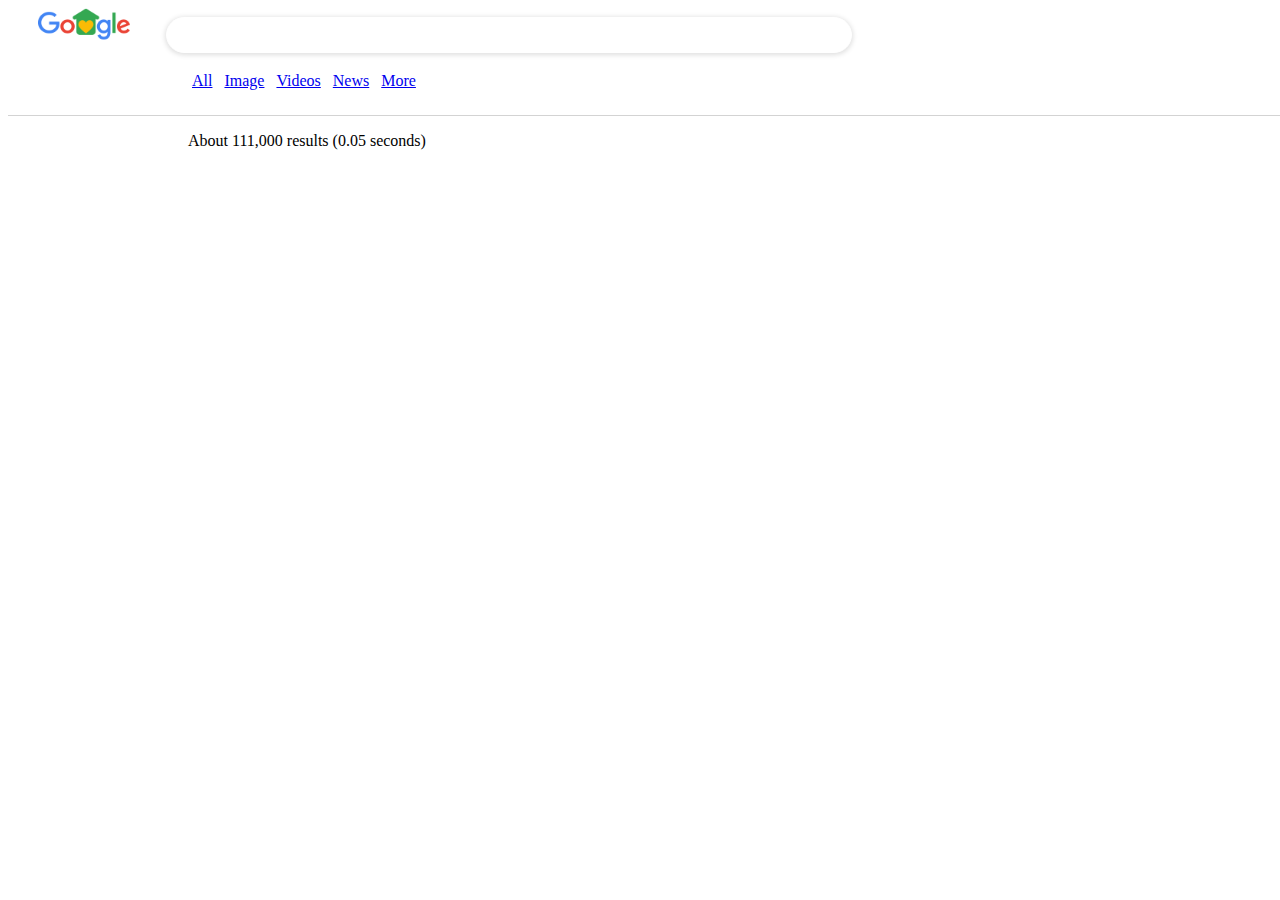
<file: result.html>
<!DOCTYPE html>
<html lang="en">

<head>
    <meta charset="UTF-8">
    <meta name="viewport" content="width=device-width, initial-scale=1.0">
    <link rel="icon" href="https://bit.ly/3a6NgB1" />
    <link rel="stylesheet" crossorigin="anonymous" href="https://use.fontawesome.com/releases/v5.6.3/css/all.css"
        integrity="sha384-UHRtZLI+pbxtHCWp1t77Bi1L4ZtiqrqD80Kn4Z8NTSRyMA2Fd33n5dQ8lWUE00s/" />
    <link rel="stylesheet" href="css/result.css" />
    <title>Google</title>
</head>

<body>
    <nav>
        <div class="firstNav">
            <div>
                <img class='smalllogo' width='92px' height='33px' src='img/smalllogo.png' />
                <i class="fas fa-search searchIcon"></i>
                <input height="33px" autofocus />
                <i class="fas fa-microphone microphoneIcon"></i>
            </div>
            <div>
                <i class="fas fa-bars"></i>
                <i class="fas fa-users"></i>
            </div>
        </div>

        <div class="secondNav">
            <div>
                <a href='#'>All</a>
                <a href='#'>Image</a>
                <a href='#'>Videos</a>
                <a href='#'>News</a>
                <a href='#'>More</a>
            </div>
            <div>
                <a href='#'>Setting</a>
                <a href='#'>Tools</a>
            </div>
        </div>
        <div>
            <p>About 111,000 results (0.05 seconds)</p>
        </div>
    </nav>

    <section>

    </section>


    <footer>

    </footer>


</body>

</html>
</file>
<file: css/result.css>
.firstNav{
    padding: 0px 30px 4px 30px;
    position: relative;
    display: flex;
    justify-content: space-between;
}
.leftFirst{
    display: flex;
    justify-content: space-between;
}

input {
    width: 600px;
    height: 34px;
    font-size: 20px;
    box-shadow: none;
    border-radius: 25px;
    border: 1px solid rgb(223, 223, 223);
    padding: 0px 42px;
  }
  
  input:focus {
    border: 1px solid white;
    outline: 0px solid white;
    box-shadow: 0px 1px 5px 1px rgb(223, 223, 223);
  }
  
  input:hover {
    border: 1px solid white;
    outline: 0px solid white;
    box-shadow: 0px 1px 5px 1px rgb(223, 223, 223);
  }

  .smalllogo{
      padding-right: 32px;
  }

  .searchIcon{
    position: absolute;
    margin: 19px 0px 0px 20px;
  }

  .microphoneIcon{
    position: absolute;
    margin: 19px 20px 0px -30px;
  }
  
  .secondNav{
      display: flex;
      justify-content: space-between;
      padding: 15px 550px 25px 180px;
      border-bottom: 1px solid lightgrey;
      width: 100%;
  }

  a {
      padding: 4px;
  }
  
  p{
      padding-left: 180px;
  }
</file>
